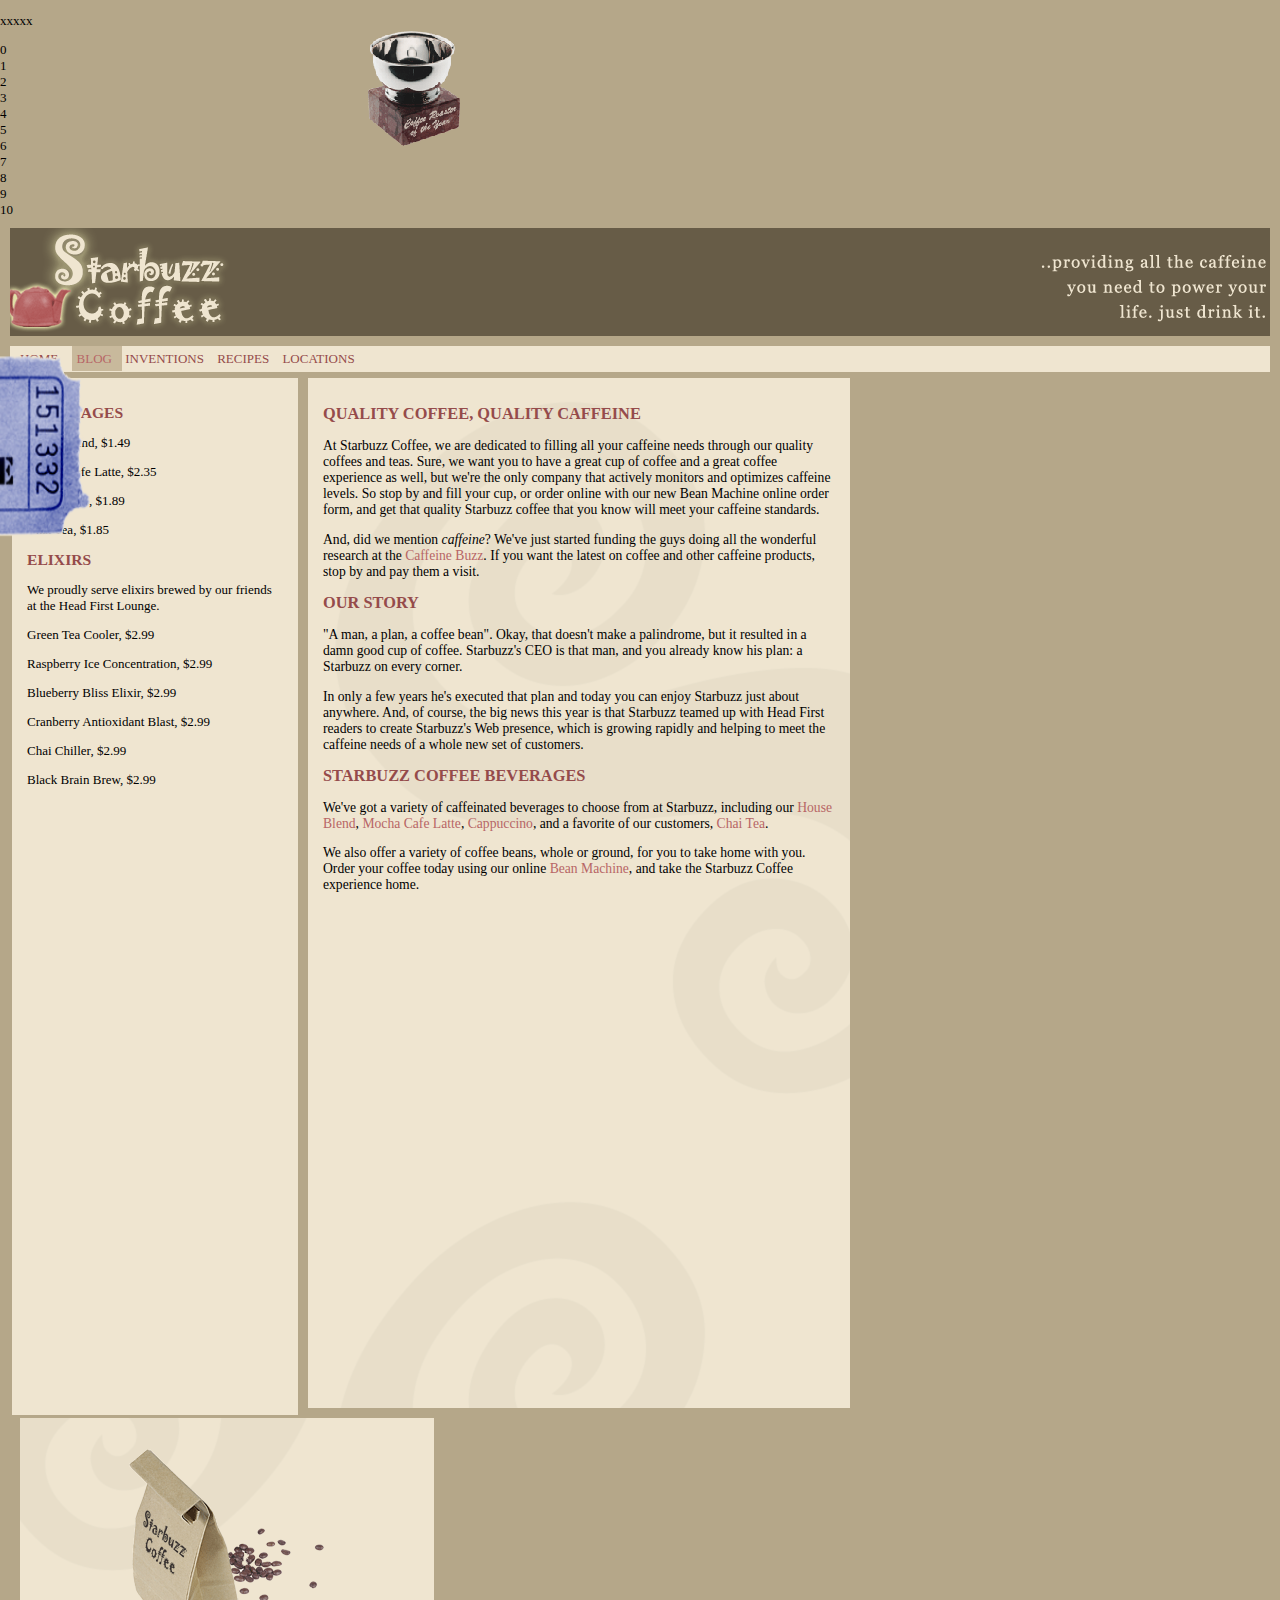
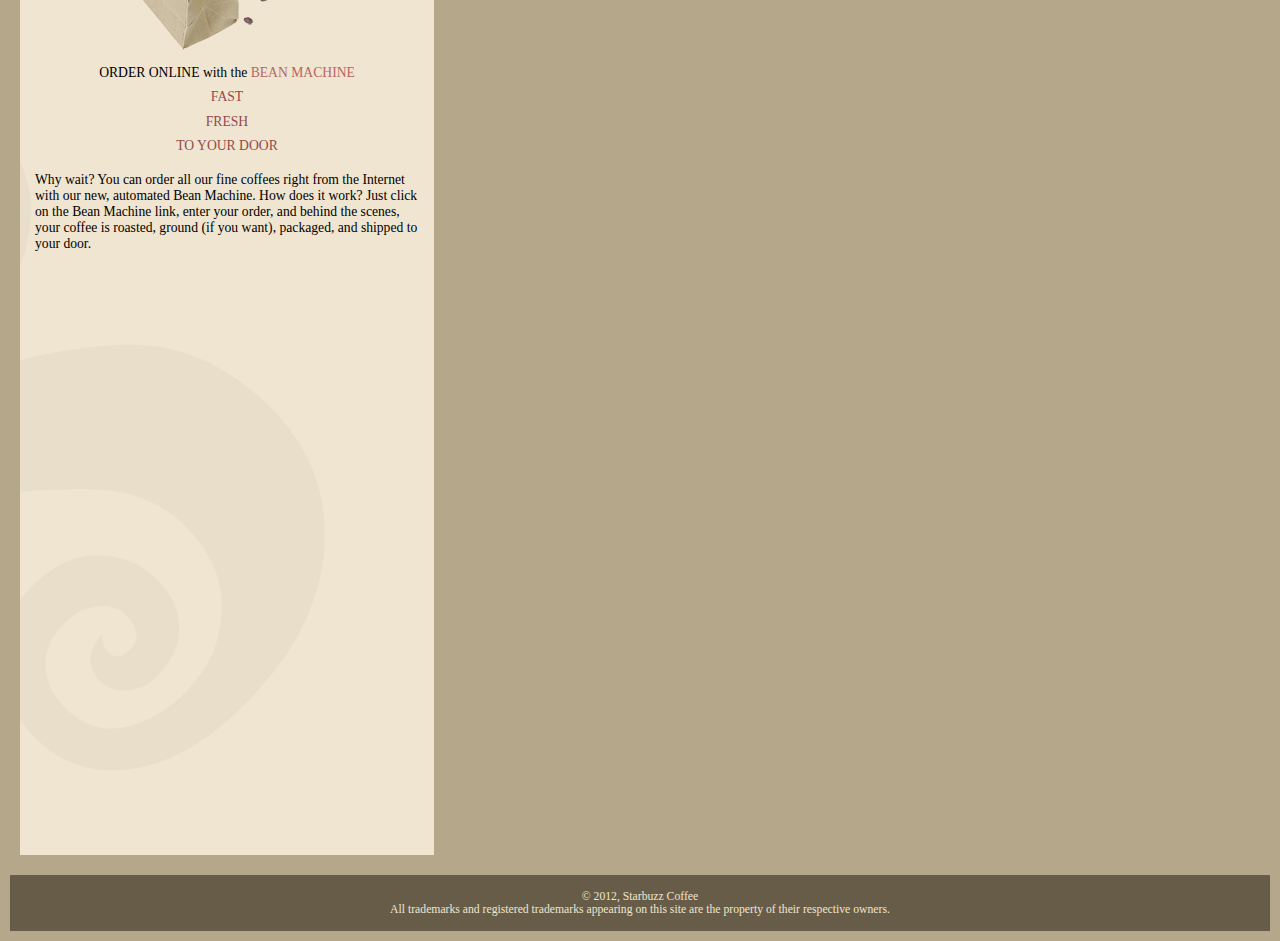
<file: starbuzz/index.html>
<!DOCTYPE html>
<html>
  <head>
    <meta charset="utf-8">
    <title>Starbuzz Coffee</title>
    <link rel="stylesheet" type="text/css" href="starbuzz.css">
    
  </head> 

  <body>
      <script>
       document.write("<p>xxxxx</p>");
       var a = 20;
       var b = 20;
        console.log(a+b);
        var i = 0;
        while(i <= 10){
          document.write(i + '<br>');
          i++
        }
      </script>
    <header id="header">
      <div class="t4">
      </div>
      <div class="t10">        
      </div>
      <div class="award">
        <img src="images/award.gif" alt="">
      </div>
    </header> 
    <nav>
      <ul>
        <li><a href="">HOME</a></li>
        <li class="selected"><a href="../starbuzz/blog.html">BLOG</a></li>
        <li><a href="">INVENTIONS</a></li>
        <li><a href="">RECIPES</a></li>
        <li><a href="">LOCATIONS</a></li>
      </ul>
    </nav>
  <div class="c clear">
   <div class="cou">
     <a href="" title="CLick here to get your free coffee">
       <img src="images/ticket.gif" alt="">
     </a>
   </div>
    <div id="drinks">
      <h1>BEVERAGES</h1>
        <p>House Blend, $1.49</p>
        <p>Mocha Cafe Latte, $2.35</p>
        <p>Cappuccino, $1.89</p>
        <p>Chai Tea, $1.85</p>
      <h1>ELIXIRS</h1>
        <p>
          We proudly serve elixirs brewed by our friends
          at the Head First Lounge.
        </p>
        <p>Green Tea Cooler, $2.99</p>
        <p>Raspberry Ice Concentration, $2.99</p>
        <p>Blueberry Bliss Elixir, $2.99</p>
        <p>Cranberry Antioxidant Blast, $2.99</p>
        <p>Chai Chiller, $2.99</p>
        <p>Black Brain Brew, $2.99</p>
    </div>
    <div id="main">
      <h1>QUALITY COFFEE, QUALITY CAFFEINE</h1>
      <p>
        At Starbuzz Coffee, we are dedicated to filling all your  caffeine needs through our 
        quality coffees and teas. Sure, we want you to have a great cup of coffee and a great 
        coffee experience as well, but we're the only company that actively monitors and 
        optimizes caffeine levels. So stop by and fill your cup, or order online with our new Bean 
        Machine online order form, and get that quality Starbuzz coffee that you know will meet 
        your caffeine standards.
      </p>
      <p>
        And, did we mention <em>caffeine</em>? We've just started funding the guys doing all 
        the wonderful research at the <a href="http://buzz.wickedlysmart.com"
        title="Read all about caffeine on the Buzz">Caffeine Buzz</a>.
        If you want the latest on coffee and other caffeine products, 
        stop by and pay them a visit.
      </p>
      <h1>OUR STORY</h1>
      <p>
        "A man, a plan, a coffee bean". Okay, that doesn't make a palindrome, but it resulted
        in a damn good cup of coffee.  Starbuzz's CEO is that man, and you already know his 
        plan: a Starbuzz on every corner.
      </p> 
      <p>In only a few years he's executed that plan and today 
        you can enjoy Starbuzz just about anywhere.  And, of course, the big news this year 
        is that Starbuzz teamed up with Head First readers to create Starbuzz's Web presence,  
        which is growing rapidly and helping to meet the caffeine needs of a whole new set of 
        customers.  
      </p>
      <h1>STARBUZZ COFFEE BEVERAGES</h1>
      <p>
        We've got a variety of caffeinated beverages to choose
        from at Starbuzz, including our 
        <a href="beverages.html#house" title="House Blend">House Blend</a>,
        <a href="beverages.html#mocha" title="Mocha Cafe Latte">Mocha Cafe Latte</a>, 
        <a href="beverages.html#cappuccino" title="Cappuccino">Cappuccino</a>,
        and a favorite of our customers, 
        <a href="beverages.html#chai" title="Chai Tea">Chai Tea</a>.
      </p>
      <p>
        We also offer a variety of coffee beans, whole or ground, for you to
        take home with you.  Order your coffee today using our online
        <a href="form.html">Bean Machine</a>, and take
        the Starbuzz Coffee experience home.
      </p>
    </div>

    <div id="sidebar">
      <p class="beanheading">
        <img src="images/bag.gif" alt="Bean Machine bag">
        <br>
        ORDER ONLINE
        with the 
        <a href="form.html">BEAN MACHINE</a>
        <br>
        <span class="slogan">
            FAST <br>
            FRESH <br>
            TO YOUR DOOR <br>
        </span>
      </p>
      <p>
        Why wait?  You can order all our fine coffees right from the Internet with our new, 
        automated Bean Machine.  How does it work?  Just click on the Bean Machine link, 
        enter your order, and behind the scenes, your coffee is roasted, ground 
        (if you want), packaged, and shipped to your door.
      </p>
    </div>
  </div>
   
    <footer id="footer">
      &copy; 2012, Starbuzz Coffee
      <br>
      All trademarks and registered trademarks appearing on 
      this site are the property of their respective owners.
   
  </footer>
  </body>
</html>
</file>
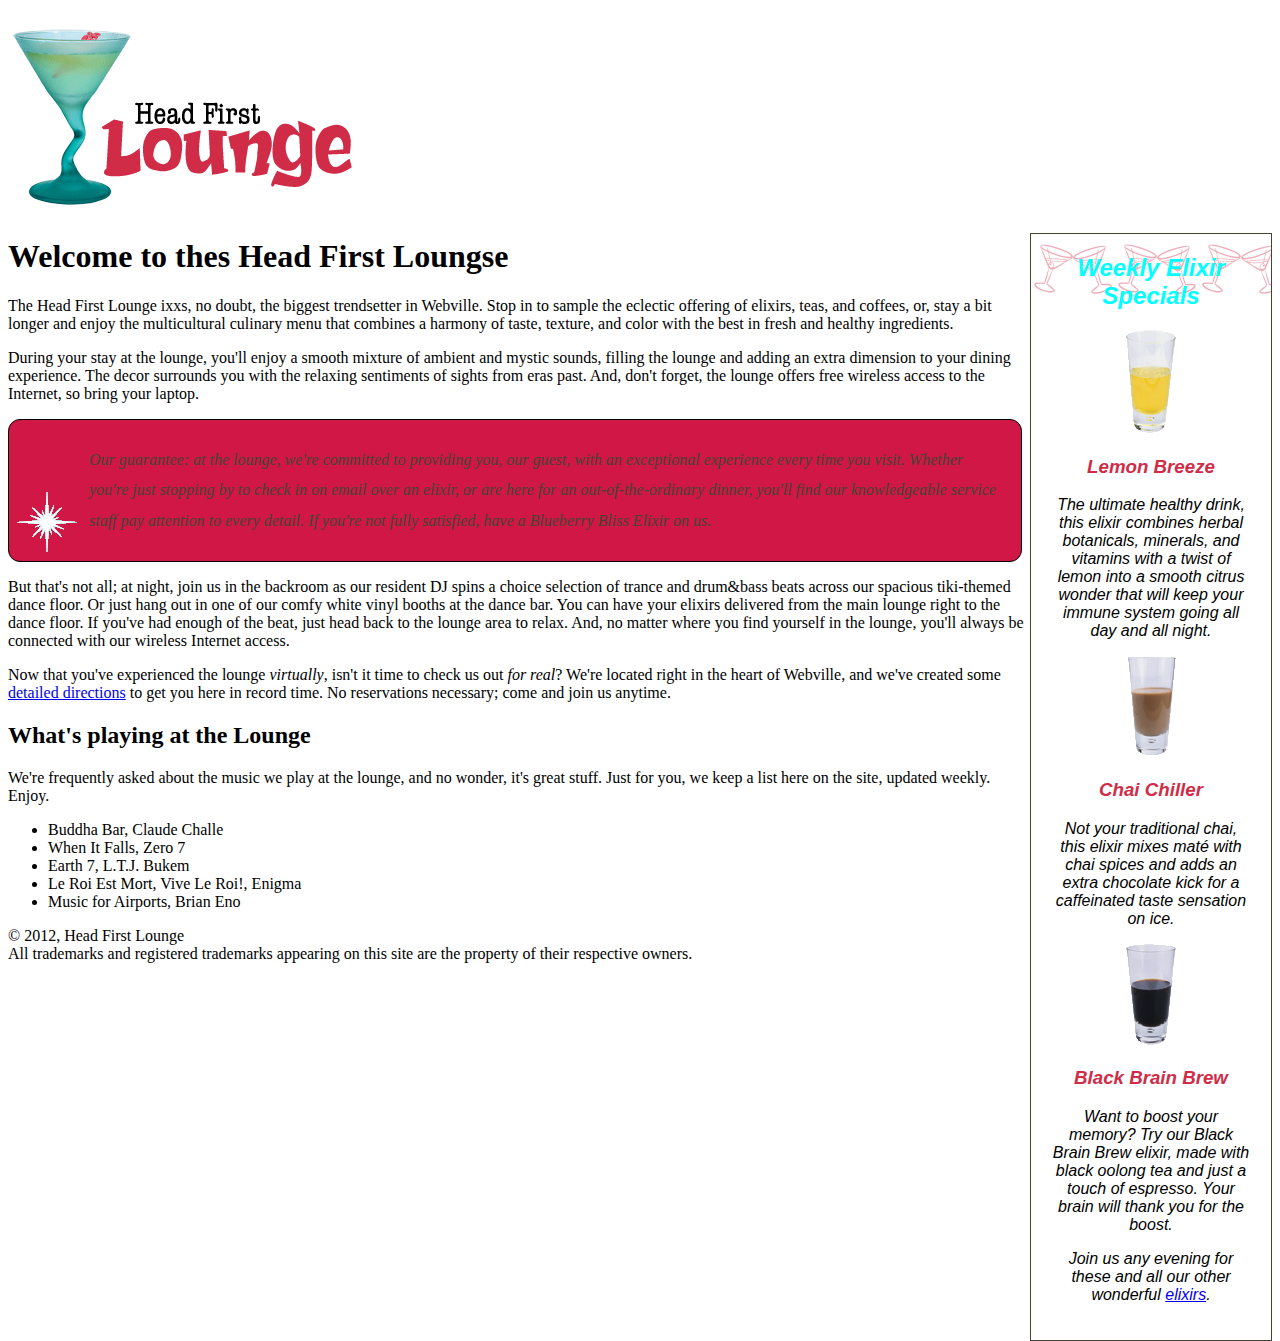
<file: lounge.html>
<!DOCTYPE html>
<html>
  <head>
    <meta charset="utf-8">
    <title>Head First Lounge</title>
    <link type="text/css" rel="stylesheet" href="lounge.css">
  </head>
  <body>
    <p><img src="images/logo.gif" alt="Head First Lounge"></p>
    <div class="hehe">
      <h2>Weekly Elixir Specials</h2>
      <p>
        <img src="images/yellow.gif" alt="Lemon Breeze Elixir">
      </p>
      <h3>Lemon Breeze</h3>
      <p>
        The ultimate healthy drink, this elixir combines
        herbal botanicals, minerals, and vitamins with
        a twist of lemon into a smooth citrus wonder
        that will keep your immune system going all
        day and all night.
      </p>
   
      <p>
        <img src="images/chai.gif" alt="Chai Chiller Elixir">
      </p>
      <h3>Chai Chiller</h3>
      <p>
        Not your traditional chai, this elixir mixes mat&eacute;
        with chai spices and adds an extra chocolate kick for
        a caffeinated taste sensation on ice.
      </p>
  
      <p>
        <img src="images/black.gif" alt="Black Brain Brew Elixir">
      </p>
      <h3>Black Brain Brew</h3>
      <p>
        Want to boost your memory?  Try our Black Brain Brew
        elixir, made with black oolong tea and just a touch
        of espresso.  Your brain will thank you for the boost.
      </p>
  
      <p>
        Join us any evening for these and all our 
        other wonderful 
        <a href="beverages/elixir.html" 
           title="Head First Lounge Elixirs">elixirs</a>.
      </p>
    </div>
    <h1>Welcome to thes Head First Loungse</h1>
    
    <p>
      The Head First Lounge ixxs, no doubt, the biggest trendsetter in Webville. 
      Stop in to sample the eclectic offering of elixirs, teas, and coffees,
      or, stay a bit longer and enjoy the multicultural culinary menu that 
      combines a harmony of taste, texture, and color with the best in fresh
      and healthy ingredients.  
    </p>

    <p>
      During your stay at the lounge, you'll enjoy a smooth mixture of 
      ambient and mystic sounds, filling the lounge and adding an extra dimension 
      to your dining experience. The decor surrounds you with the relaxing sentiments 
      of sights from eras past. And, don't forget, the lounge offers free wireless 
      access to the Internet, so bring your laptop.  
    </p>

    <p class="t1">
      Our guarantee: at the lounge, we're committed to providing you, 
      our guest, with an exceptional experience every time you visit. 
      Whether you're just stopping by to check in on email over an 
      elixir, or are here for an out-of-the-ordinary dinner, you'll 
      find our knowledgeable service staff pay attention to every detail. 
      If you're not fully satisfied, have a Blueberry Bliss Elixir on us.
    </p>

    <p>
      But that's not all; at night, join us in the backroom as our resident 
      DJ spins a choice selection of trance and drum&amp;bass beats across 
      our spacious tiki-themed dance floor. Or just hang out in one of our 
      comfy white vinyl booths at the dance bar. You can have your elixirs 
      delivered from the main lounge right to the dance floor. If you've 
      had enough of the beat, just head back to the lounge area to relax.
      And, no matter where you find yourself in the lounge, you'll always be 
      connected with our wireless Internet access.
    </p>

    <p>
      Now that you've experienced the lounge <em>virtually</em>, isn't 
      it time to check us out <em>for real</em>? We're located right
      in the heart of Webville, and we've created some 
      <a href="about/directions.html"
         title="Detailed Directions to the Lounge">detailed directions</a>	
      to get you here in record time. No reservations necessary; 
      come and join us anytime.
    </p>
   <!-- lalala -->
   
    <h2>What's playing at the Lounge</h2>
    <p>
      We're frequently asked about the music we play at the lounge, and no wonder, 
      it's great stuff. Just for you, we keep a list here on the site, updated weekly. 
      Enjoy.
    </p>
    <ul>
      <li>Buddha Bar, Claude Challe</li>
      <li>When It Falls, Zero 7</li>
      <li>Earth 7, L.T.J. Bukem</li>
      <li>Le Roi Est Mort, Vive Le Roi!, Enigma</li>
      <li>Music for Airports, Brian Eno</li>
    </ul>

    <p>
      &copy; 2012, Head First Lounge<br>
      All trademarks and registered trademarks appearing on this site are 
      the property of their respective owners.
    </p>
  </body>
</html>
</file>
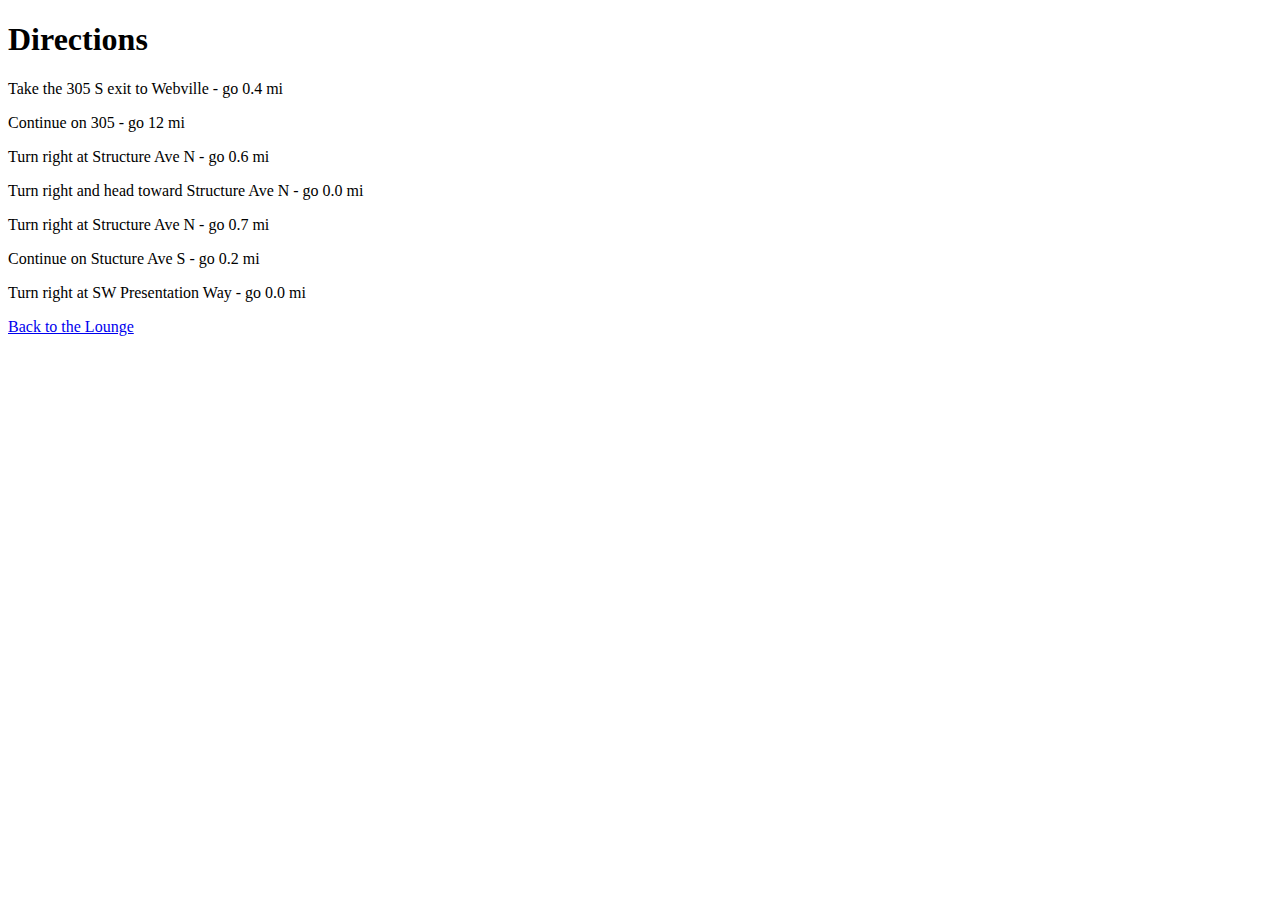
<file: about/directions.html>
<!DOCTYPE html>
<html>
  <head>
    <meta charset="utf-8">
    <title>Head First Lounge Directions</title>
    <link type="text/css" rel="stylesheet" href="../lounge.css">
  </head>
  <body>
    <h1>Directions</h1>
    <p>Take the 305 S exit to Webville - go 0.4 mi</p>
    <p>Continue on 305 - go 12 mi</p>
    <p>Turn right at Structure Ave N - go 0.6 mi</p>
    <p>Turn right and head toward Structure Ave N - go 0.0 mi</p>
    <p>Turn right at Structure Ave N - go 0.7 mi</p>
    <p>Continue on Stucture Ave S - go 0.2 mi</p>
    <p>Turn right at SW Presentation Way - go 0.0 mi</p>
    <p>
      <a href="../lounge.html">Back to the Lounge</a>
    </p>
  </body>
</html>
</file>
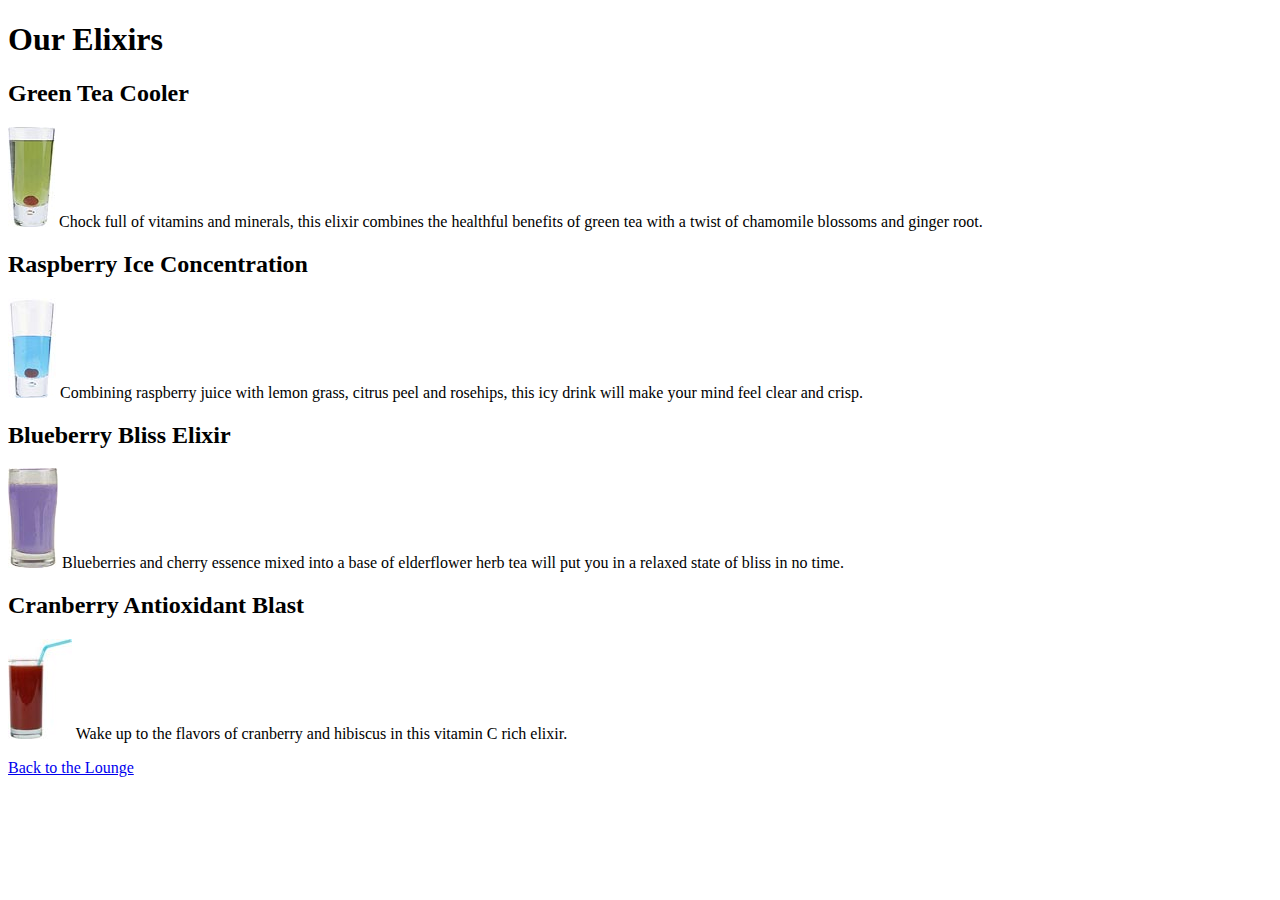
<file: beverages/elixir.html>
<!DOCTYPE html>
<html>
  <head>
    <meta charset="utf-8">
    <title>Head First Lounge Elixirs</title>
    <link type="text/css" rel="stylesheet" href="../lounge.css">
  </head>
  <body>
    <h1>Our Elixirs</h1>

    <h2>Green Tea Cooler</h2>
    <p class="greentea">
      <img src="../images/green.jpg" alt="Green Tea Cooler">
      Chock full of vitamins and minerals, this elixir
      combines the healthful benefits of green tea with
      a twist of chamomile blossoms and ginger root.
    </p>
    <h2>Raspberry Ice Concentration</h2>
    <p class="raspberry">
      <img src="../images/lightblue.jpg" alt="Raspberry Ice Concentration">
      Combining raspberry juice with lemon grass,
      citrus peel and rosehips, this icy drink
      will make your mind feel clear and crisp.
    </p>
    <h2>Blueberry Bliss Elixir</h2>
    <p class="blueberry">
      <img src="../images/blue.jpg" alt="Blueberry Bliss Elixir">
      Blueberries and cherry essence mixed into a base
      of elderflower herb tea will put you in a relaxed
      state of bliss in no time.
    </p>
    <h2>Cranberry Antioxidant Blast</h2>
    <p>
      <img src="../images/red.jpg" alt="Cranberry Antioxidant Blast">
      Wake up to the flavors of cranberry and hibiscus
      in this vitamin C rich elixir.
    </p>
    <p>
      <a href="../lounge.html">Back to the Lounge</a>
    </p>
  </body>
</html>
</file>
<file: starbuzz/starbuzz.css>
body { 
  background-color: #b5a789;
  font-family:      Georgia, "Times New Roman", Times, serif;
  font-size:        small;
  margin:           0px;
}

#header {
  background-color: #675c47;
  margin:           10px;
  height:           108px;
}

#main {
  background:       #efe5d0 url(images/background.gif) top left;
  font-size:        105%;
  padding:          15px;
  margin:           0px 10px 10px 10px;
  float: left;
  width: 40%;
  height: 1000px;
}

#sidebar {
  background:       #efe5d0 url(images/background.gif) bottom right;
  font-size:        105%;
  padding:          15px;
  margin:           0px 10px 10px 10px;
  float: left;
  width:30%;
  height: 1007px;
  margin-left: 20px;
}

#footer {
  background-color: #675c47;
  color:            #efe5d0;
  text-align:       center;
  padding:          15px;
  margin:           10px;
  font-size:        90%;
  clear: both;
}

h1 {
  font-size:        120%;
  color:            #954b4b;
}

.slogan { color: #954b4b; }

.beanheading {
  text-align:       center;
  line-height:      1.8em;
}

a:link {
  color:            #b76666;
  text-decoration:  none;
 
}
a:visited {
  color:            #675c47;
  text-decoration:  none;
  border-bottom:    thin dotted #675c47;
}

.coll{
  margin: 0 auto;
width: 1400px;
position: relative;
}

.clear{
  clear: both;
  overflow: hidden;
}

#header {
height: 108px;
 
}

.t4{
  background-image: url(images/header.gif);
  background-repeat: no-repeat;
  background-position: -550px 0px;
  height: 105px;
  width: 230px;
  float: right;
}

.t10{
 float:left;
 background-image: url(images/header.gif);
 background-repeat: no-repeat;
 background-position: -20px 0px;
 height: 105px;
 width: 230px;
}

#drinks{
  float: left;
  background-color: #efe5d0;
  width: 20%;
  padding:15px;
  vertical-align: top;
  height: 1007px;
 margin-left: 12px;
}

.c{
  width: auto;
  margin-top: 0.5%;
}

.cou{
  position: fixed;
  top: 350px;
  left: -200px;
  transition: all 2s linear;
}

.cou a img{
  width:300px;
  height: 200px;
  transition: all 2s linear;
}


.cou:hover{
 left:0px;
}

.award{
  position: absolute;
  top: 30px;
  left: 365px;
}

ul{
  background-color: #efe5d0;
  margin: 10px 10px 0px 10px;
  list-style-type: none;
  padding: 5px 0px 5px 10px;
}

ul li{
  display: inline;
  padding: 5px 10px 5px 0px;
}

ul li:link, ul li a:visited{
  color: #954b4b;
  border-bottom: none;
  font-weight: bold;
}

ul li.selected{
  background-color: #c8b99c;
}

ul li.selected a{
 margin-left: 5px;
  text-align: center;
 
}

section#blog{
  display: table-cell;
  background:  #efe5d0 url(images/background.gif);
  font-size: 14px;
  padding: 5px;
  vertical-align: top;
  width: 40%;
  float: left;
  margin-left: 15px;
  height: 30%;
}

#tableContainer{
  margin-top: 15px;
}
</file>
<file: lounge.css>
.t1{
  border: 1px groove black;
  background: #d01745;
  padding: 25px;
  line-height: 1.9em;
  font-style: italic;
  font-family: 'Times New Roman', Times, serif;
  color: #444434;
  background-image: url(images/background.gif);
  background-repeat: no-repeat;
  background-position: bottom left;
  padding-left: 80px;
  margin-right: 40px;
  border-radius: 12px;;
  margin-right: 250px;
}

.hehe{
   border:1px solid #444434;
   width: 200px;
   padding:0 20px 20px 20px;
   margin-left: 20px;
   text-align: center;
   background-image: url(images/cocktail.gif);
   background-repeat: repeat-x;
   margin: 0 auto;
   min-height: 1px; 
   font-family: 'Gill Sans', 'Gill Sans MT', Calibri, 'Trebuchet MS', sans-serif;
   font-style: italic;
   float: right;
}

.hehe h2{
  color: aqua;
}

.hehe h3 {
  color: #d12c47;
}
</file>
